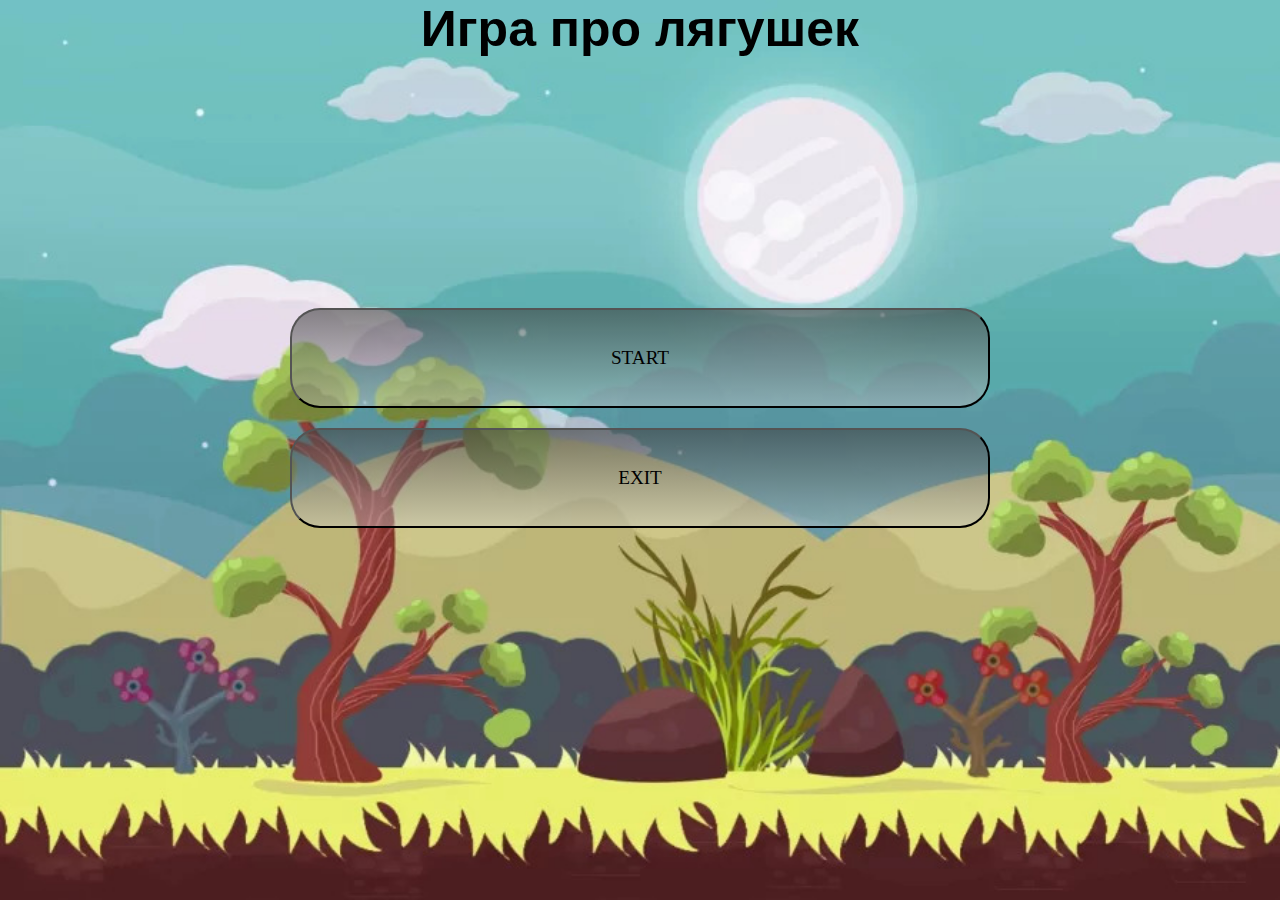
<file: index.html>
<!DOCTYPE html>
<html lang="en">
  <head>
    <meta charset="UTF-8" />
    <meta name="viewport" content="width=device-width, initial-scale=1.0" />
    <title>ВЕСЕЛИМСЯ ВМЕСТЕ!!</title>
    <link rel="stylesheet" href="stylel.css" />
    <script src="script.js" defer></script>
  </head>
  <body class="box2">
    <h1 class="naj">Игра про лягушек</h1>
    <div>
      <div class="box">
        <button class="start" onclick="window.location.href='./screamer.html'">
          START
        </button>
        <button class="exit" onclick="window.location.href='./screamer.html'">
          EXIT
        </button>
      </div>
    </div>
  </body>
</html>
</file>
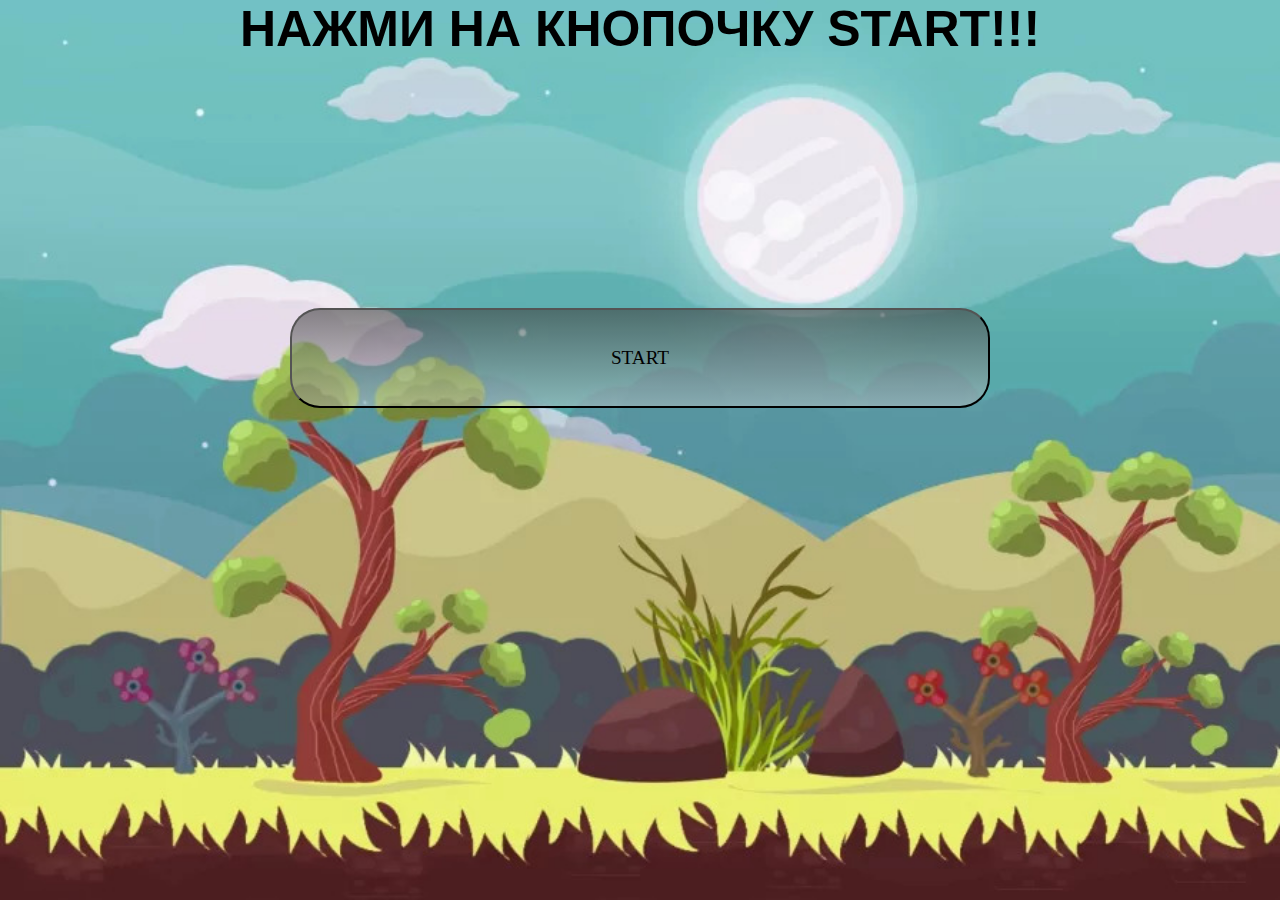
<file: sait.html>
<!DOCTYPE html>
<html lang="en">
  <head>
    <meta charset="UTF-8" />
    <meta name="viewport" content="width=device-width, initial-scale=1.0" />
    <title>Document</title>
    <link rel="stylesheet" href="stylel.css" />
  </head>
  <body class="box2">
    <div class="naj">НАЖМИ НА КНОПОЧКУ START!!!</div>
    <div>
      <div class="box">
        <a href="http://127.0.0.1:5500/;mfg'h;kgf/screamer.html" class="gyper"
          ><button class="start">
            <div class="txt">START</div>
          </button></a
        >
      </div>
    </div>
  </body>
</html>
</file>
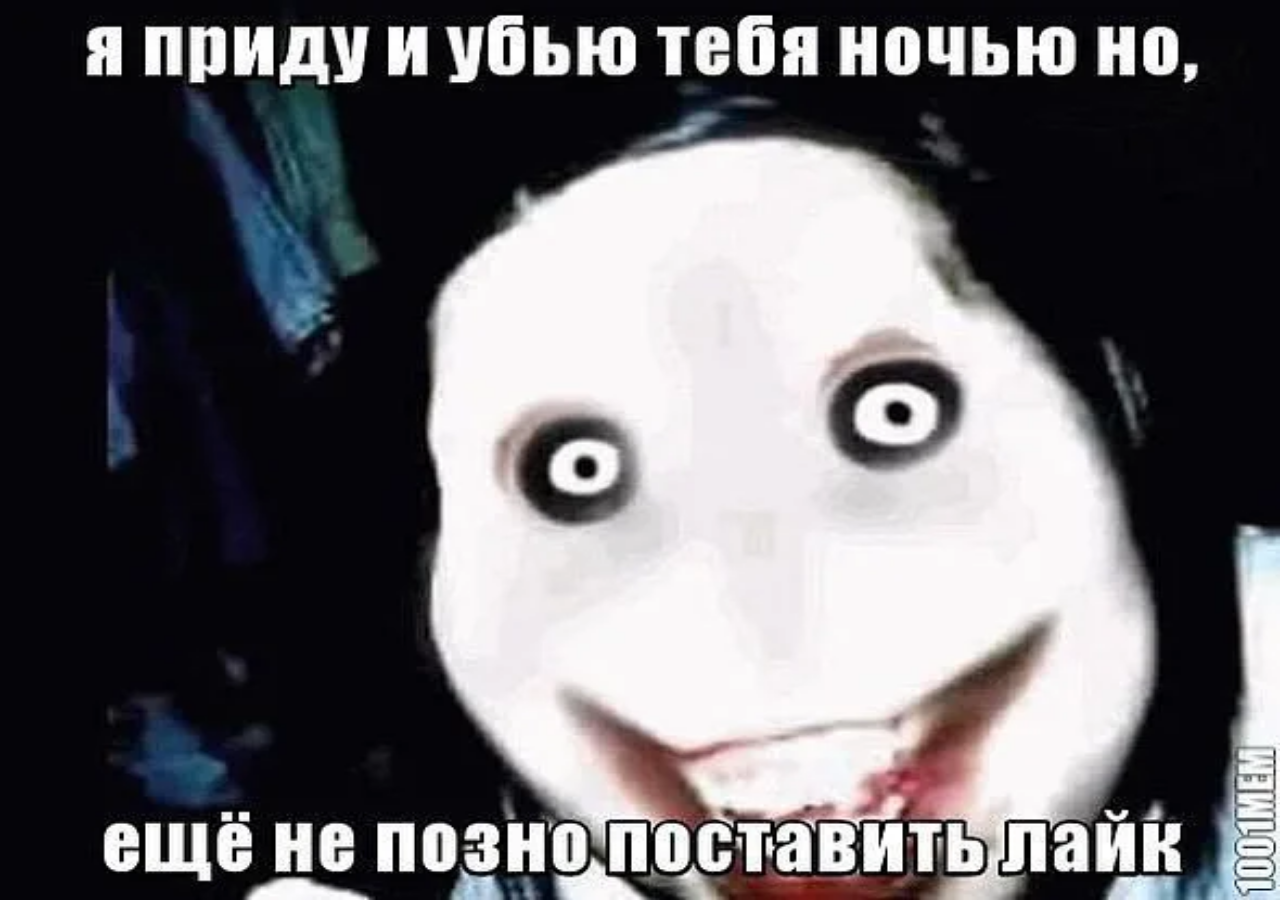
<file: screamer.html>
<!DOCTYPE html>
<html lang="en">
  <head>
    <meta charset="UTF-8" />
    <meta name="viewport" content="width=device-width, initial-scale=1.0" />
    <title>Document</title>
    <link rel="stylesheet" href="stul.css" />
  </head>
  <body class="head">
    <audio
      src="./mp3/Slipknot_-_Get_This_47954979 (mp3cut.net).mp3"
      autoplay
    ></audio>
    <img class="pidoras" src="./img/jeff.png" alt="jeff" />
  </body>
</html>
</file>
<file: stylel.css>
.start {
  height: 100px;
  width: 700px;
  background: linear-gradient(
    to bottom,
    rgba(68, 68, 68, 0.603),
    rgba(200, 200, 200, 0.421)
  );
  border-radius: 30px;
  border-color: black;
  color: black;
  font-size: larger;
  font-family: cursive;
  display: flex;
  justify-content: center;
  align-items: center;
  margin-top: 250px;
}
.naj {
  display: flex;
  justify-content: center;
  font-size: 50px;
  margin: 0;
  padding: none;
  font-family: "Lucida Sans", "Lucida Sans Regular", "Lucida Grande",
    "Lucida Sans Unicode", Geneva, Verdana, sans-serif;
  font-weight: bold;
}
.box {
  display: flex;
  justify-content: center;
  align-items: center;
  flex-direction: column;
  margin: 0;
}
.gyper {
  text-decoration: none;
  color: black;
  display: block;
}
.txt {
  justify-content: center;
  align-items: center;
}
.box2 {
  margin: 0;
  height: 100vh;
  background-image: url(./img/jetistik-game-1.0-3.jpg);
  -webkit-background-size: cover;
  -moz-background-size: cover;
  -o-background-size: cover;
  background-size: cover;
}
.exit {
  height: 100px;
  width: 700px;
  background: linear-gradient(
    to bottom,
    rgba(68, 68, 68, 0.603),
    rgba(200, 200, 200, 0.421)
  ); /* Градиент от полупрозрачного серого к полупрозрачному белому */
  border-radius: 30px;
  border-color: black;
  color: black;
  font-size: larger;
  font-family: cursive;
  display: flex;
  justify-content: center;
  align-items: center;
  margin-top: 20px;
}
</file>
<file: stul.css>
.pidoras {
  width: 100%;
  height: 100vh;
}
.head {
  margin: 0;
}
</file>
